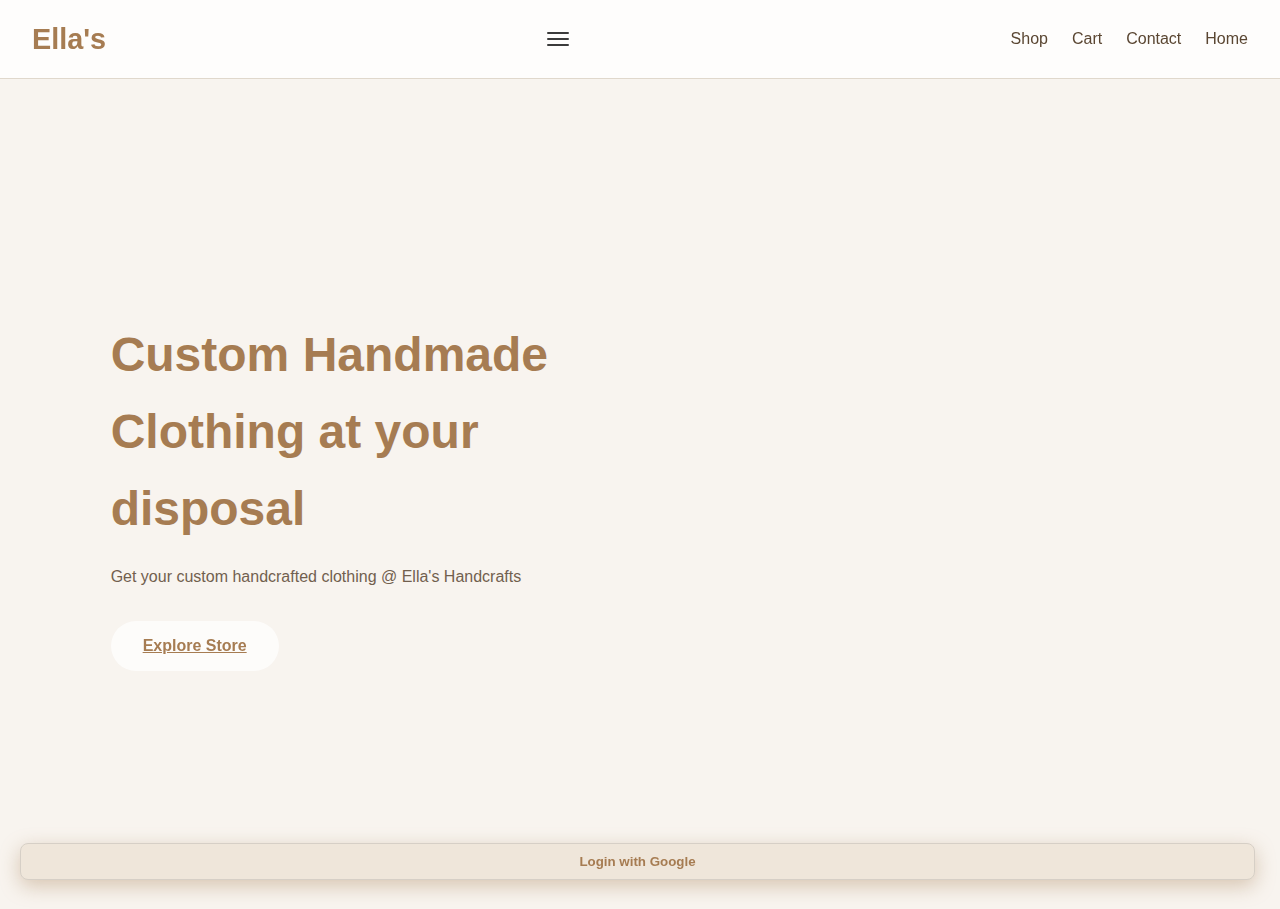
<file: index.html>
<!DOCTYPE html>
<html lang="en">
<head>
<meta charset="UTF-8">
<title>Ella's | Home</title>
<link rel="stylesheet" href="style.css">
<meta name="viewport" content="width=device-width, initial-scale=1.0">
</head>
<body>

<header class="navbar">
  <div class="logo">Ella's</div>
  
  <div class="hamburger" id="hamburger">
    <span></span><span></span><span></span>
  </div>
  <ul class="menu-links" id="menuLinks">
    <li><a href="shop.html">Shop</a></li>
    <li><a href="cart.html">Cart</a></li>
    <li><a href="contact.html">Contact</a></li>
    <li><a href="index.html">Home</a></li>
  </ul>
</header>

<main class="landing-wrapper">
  <section class="intro-section">
    <div class="intro-text">
      <h1>Custom Handmade Clothing at your disposal</h1>
      <p>Get your custom handcrafted clothing @ Ella's Handcrafts </p>
      <a href="shop.html" class="primary-cta">Explore Store</a>
    </div>
    <div class="intro-visual">
    </div>
  </section>
</main>

<button id="authFloatingBtn">Login with Google</button>

<script>
const authBtn = document.getElementById("authFloatingBtn");
const API_BASE = "https://novastore-production.up.railway.app";

// Check login status
async function checkAuth() {
  try {
    const res = await fetch(`${API_BASE}/api/auth/status`, { credentials: "include" });
    const data = await res.json();

    if (data.loggedIn) {
      authBtn.textContent = "Logout";
      authBtn.onclick = () => window.location.href = `${API_BASE}/logout`;
    } else {
      authBtn.textContent = "Login with Google";
      authBtn.onclick = () => window.location.href = `${API_BASE}/auth/google`;
    }
  } catch (err) {
    console.error("Auth check failed:", err);
  }
}

checkAuth();

// Hamburger toggle
document.getElementById("hamburger").addEventListener("click", () => {
  document.getElementById("menuLinks").classList.toggle("show");
});

// Search functionality
document.getElementById("searchInput").addEventListener("keypress", (e) => {
  if (e.key === "Enter") {
    const query = e.target.value.toLowerCase();
    window.location.href = `shop.html?search=${encodeURIComponent(query)}`;
  }
});
</script>
</body>
</html>
</file>
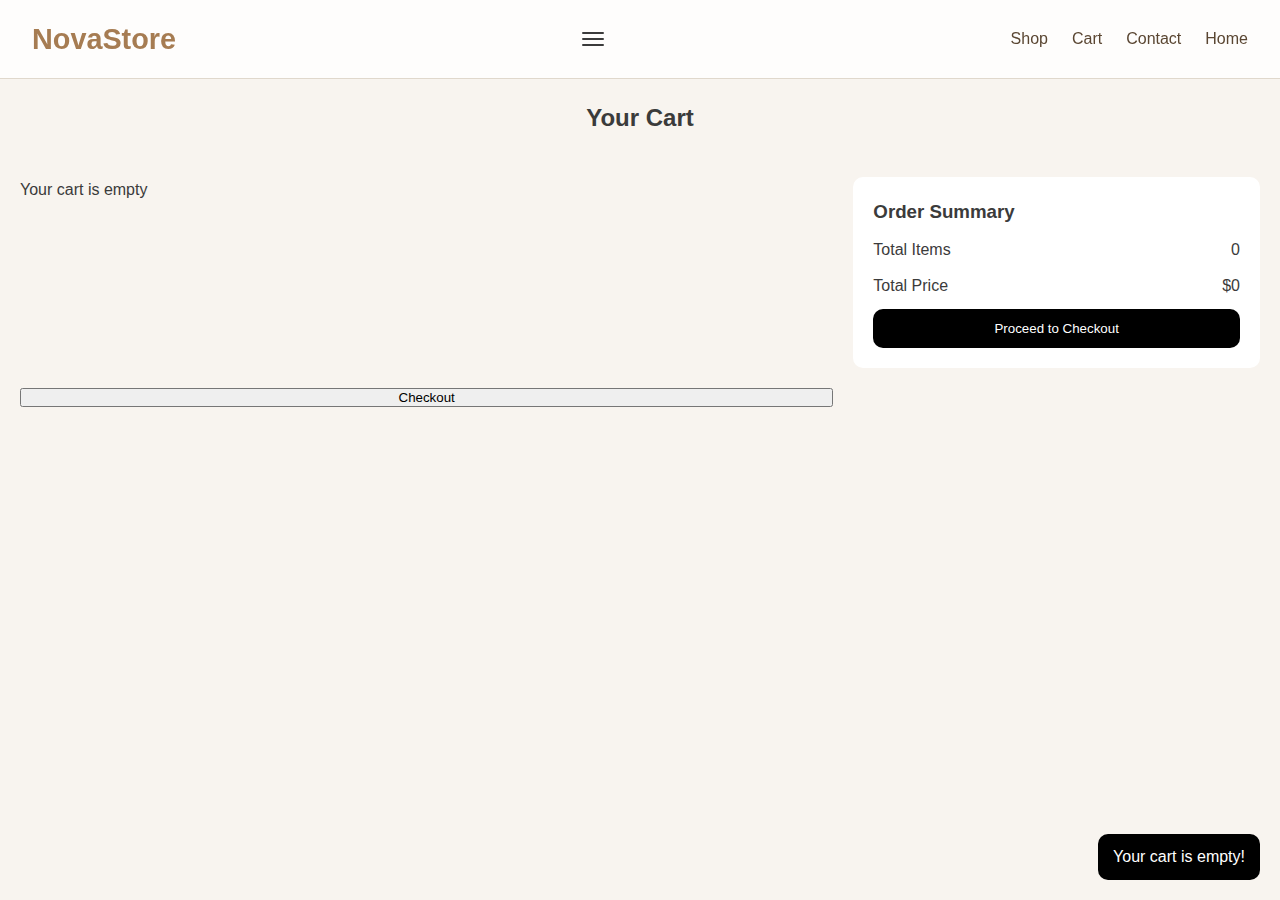
<file: cart.html>
<!DOCTYPE html>
  <html lang="en">
  <head>
    <meta charset="UTF-8">
    <meta name="viewport" content="width=device-width, initial-scale=1.0">
    <link rel="stylesheet" href="style.css">
    <title>Document</title>
  </head>
  <body>

   <header class="navbar">
  <div class="logo">NovaStore</div>

 


  <!-- Hamburger -->
  <div class="hamburger" id="hamburger">
    <span></span>
    <span></span>
    <span></span>
  </div>

  <!-- Menu links -->
  <ul class="menu-links" id="menuLinks">
    <li><a href="shop.html">Shop</a></li>
    <li><a href="cart.html">Cart</a></li>
    <li><a href="contact.html">Contact</a></li>
    <li><a href="index.html">Home</a></li>
  </ul>
</header>

  <h2 class="cart-title">Your Cart</h2>

<div class="cart-layout">

  <!-- CART ITEMS -->
  <div id="cart-container"></div>

  <!-- Existing cart summary -->
<div id="cart-summary">
  <h3>Order Summary</h3>

  <div class="summary-row">
    <span>Total Items</span>
    <span id="item-count">0</span>
  </div>

  <div class="summary-row total">
    <span>Total Price</span>
    <span id="total-price">$0</span>
  </div>
  <button class="checkout-btn" id="open-checkout">Proceed to Checkout</button>

<!-- Notification popup -->
<div id="cart-notification"></div>

</div>

<!-- Checkout Button -->
<button id="open-checkout">Checkout</button>

<!-- Checkout Modal -->
<div id="checkout-overlay">
  <div class="checkout-popup">
    <span class="close-popup" id="close-checkout">&times;</span>
    <h2>Checkout</h2>

    <div id="checkout-summary">
      <p>Total Items: <span id="popup-item-count">0</span></p>
      <p>Total Price: <span id="popup-total-price">$0</span></p>
    </div>

    <div class="payment-methods">
      <h3>Select Payment Method</h3>
      <label class="payment-card">
        <input type="radio" name="payment" value="card" checked>
        Credit/Debit Card
      </label>
      <label class="payment-card">
        <input type="radio" name="payment" value="paypal">
        PayPal
      </label>
      <label class="payment-card">
        <input type="radio" name="payment" value="cash">
        Cash on Delivery
      </label>
    </div>

    <button id="pay-btn">Pay Now</button>
  </div>
</div>

<style>
/* ---------- Overlay ---------- */
#checkout-overlay {
  position: fixed; top:0; left:0; width:100%; height:100%;
  background: rgba(0,0,0,0.6);
  display:flex; justify-content:center; align-items:center;
  opacity:0; pointer-events:none; transition: opacity 0.3s ease; z-index:1000;
}
#checkout-overlay.show { opacity:1; pointer-events:auto; }

/* ---------- Popup ---------- */
.checkout-popup {
  background: rgba(255, 255, 255, 0.15); /* semi-transparent white */
  backdrop-filter: blur(10px);          /* blur effect behind popup */
  -webkit-backdrop-filter: blur(10px);  /* Safari support */
  border-radius: 20px;
  border: 1px solid rgba(255,255,255,0.3); /* subtle border */
  padding: 30px;
  width: 90%;
  max-width: 400px;
  box-shadow: 0 15px 40px rgba(0,0,0,0.25);
  transform: translateY(-50px) scale(0.95);
  transition: transform 0.4s ease, opacity 0.4s ease;
  opacity: 0;
  position: relative;
  font-family: 'Arial', sans-serif;
  color: #000;
}

#checkout-overlay.show .checkout-popup { transform:translateY(0) scale(1); opacity:1; }

/* ---------- Close Button ---------- */
.close-popup { position:absolute; top:15px; right:20px; font-size:24px; font-weight:bold; color:#000; cursor:pointer; transition: transform 0.2s, color 0.2s; }
.close-popup:hover { color:#ff3b3b; transform:rotate(90deg); }

/* ---------- Headings ---------- */
.checkout-popup h2 { text-align:center; font-size:24px; margin-bottom:20px; color:#000; }
.checkout-popup h3 { font-size:18px; margin:15px 0 10px 0; color:#000; }

/* ---------- Summary ---------- */
#checkout-summary { background:#f5f5f5; border-radius:15px; padding:15px; margin-bottom:20px; box-shadow: inset 0 2px 5px rgba(0,0,0,0.05); animation: fadeIn 0.5s ease forwards; }
#checkout-summary p { font-size:16px; margin:8px 0; color:#333; }

/* ---------- Payment Methods ---------- */
.payment-card {
  display:flex; align-items:center; gap:10px; padding:12px 18px; border:1px solid #ddd;
  border-radius:15px; margin-bottom:10px; cursor:pointer; transition: all 0.3s ease;
  background:#fafafa; transform:scale(0.95); opacity:0; animation: fadeSlide 0.4s forwards;
}
.payment-card:nth-child(1){ animation-delay:0.1s; }
.payment-card:nth-child(2){ animation-delay:0.2s; }
.payment-card:nth-child(3){ animation-delay:0.3s; }
.payment-card:hover { background:#f0f0f0; border-color:#000; transform:scale(1.02); }
.payment-card input[type="radio"]{ accent-color:#000; transform:scale(1.2); }

/* ---------- Pay Button ---------- */
#pay-btn{ width:100%; padding:12px; background:#000; color:#fff; border:none; border-radius:15px; font-size:16px; cursor:pointer; margin-top:15px; transition: background 0.3s, transform 0.2s; }
#pay-btn:hover{ background:#333; transform:translateY(-3px) scale(1.02); }

/* ---------- Animations ---------- */
@keyframes fadeSlide { 0%{ opacity:0; transform:translateX(-20px) scale(0.95); } 100%{ opacity:1; transform:translateX(0) scale(1); } }
@keyframes fadeIn { 0%{ opacity:0; transform:translateY(-10px); } 100%{ opacity:1; transform:translateY(0); } }

/* ---------- Mobile ---------- */
@media (max-width:480px){ .checkout-popup{ padding:20px; } #checkout-summary p, .payment-card{ font-size:14px; } #pay-btn{ font-size:14px; } }
</style>

<script>
document.getElementById("open-checkout").onclick = function() {
  document.getElementById("checkout-overlay").classList.add("show");
};
document.getElementById("close-checkout").onclick = function() {
  document.getElementById("checkout-overlay").classList.remove("show");
};
document.getElementById("checkout-overlay").onclick = function(e) {
  if(e.target === this) this.classList.remove("show");
};
</script>



<script>
// Notification function
function showNotification(message) {
  const notification = document.getElementById('cart-notification');
  notification.textContent = message;
  notification.classList.add('show');

  setTimeout(() => {
    notification.classList.remove('show');
  }, 2000);
}

// Cart container elements
const cartContainer = document.getElementById('cart-container');
const totalPriceEl = document.getElementById('total-price');
const itemCountEl = document.getElementById('item-count');

let cart = JSON.parse(localStorage.getItem('cart')) || [];

// Render cart items
function renderCart() {
  cartContainer.innerHTML = "";
  let total = 0;

  if (cart.length === 0) {
    cartContainer.innerHTML = "<p>Your cart is empty</p>";
    totalPriceEl.textContent = "$0";
    itemCountEl.textContent = "0";

    // Animated notification
    showNotification("Your cart is empty!");
    return;
  }

  cart.forEach((item, index) => {
    total += Number(item.price);

    cartContainer.innerHTML += `
      <div class="cart-card">
        <div class="cart-item-info">
          <img src="${item.img}" alt="${item.name}" class="cart-item-img">
          <div>
            <h3>${item.name}</h3>
            <p>$${item.price}</p>
          </div>
        </div>
        <button class="remove-btn" onclick="removeItem(${index})">Remove</button>
      </div>
    `;
  });

  totalPriceEl.textContent = "$" + total;
  itemCountEl.textContent = cart.length;
}

// Remove item function
function removeItem(index) {
  const removedItem = cart[index].name; // get name for notification
  cart.splice(index, 1);
  localStorage.setItem('cart', JSON.stringify(cart));
  renderCart();
  
  // Show animated notification for removed item
  showNotification(removedItem + " removed from cart");
}

// Add to cart function (from shop page)
function addToCart(button) {
  const card = button.closest('.product-card');
  const name = card.dataset.name;
  const price = card.dataset.price;
  const img = card.dataset.img;

  cart.push({ name, price, img });
  localStorage.setItem('cart', JSON.stringify(cart));

  renderCart(); // update cart

  // Animated notification for added item
  showNotification(name + " added to cart!");
}

// Initial render
renderCart();
</script>


<script>
const openCheckout = document.getElementById('open-checkout');
const closeCheckout = document.getElementById('close-checkout');
const overlay = document.getElementById('checkout-overlay');

// Elements inside popup
const popupItemCount = document.getElementById('popup-item-count');
const popupTotalPrice = document.getElementById('popup-total-price');
const payBtn = document.getElementById('pay-btn');

// Open popup
openCheckout.addEventListener('click', () => {
  if(cart.length === 0) {
    alert("Your cart is empty!");
    return;
  }

  // Populate popup totals
  let total = 0;
  cart.forEach(item => total += Number(item.price));

  popupItemCount.textContent = cart.length;
  popupTotalPrice.textContent = "$" + total;

  overlay.style.display = "flex"; // show popup
});

// Close popup
closeCheckout.addEventListener('click', () => {
  overlay.style.display = "none";
});

// Cashout process simulation
payBtn.addEventListener('click', () => {
  let total = 0;
  cart.forEach(item => total += Number(item.price));

  const paymentMethod = document.querySelector('input[name="payment"]:checked').value;

  alert(`You chose ${paymentMethod} and will pay $${total}.`);

  // Optional: clear cart after payment
  localStorage.removeItem('cart');
  overlay.style.display = "none";
  location.reload(); // refresh page to update cart
});
</script>

<script>
  const hamburger = document.getElementById("hamburger");
  const menuLinks = document.getElementById("menuLinks");

  hamburger.addEventListener("click", () => {
    menuLinks.classList.toggle("show");
  });
</script>
  </body>
  </html>
</file>
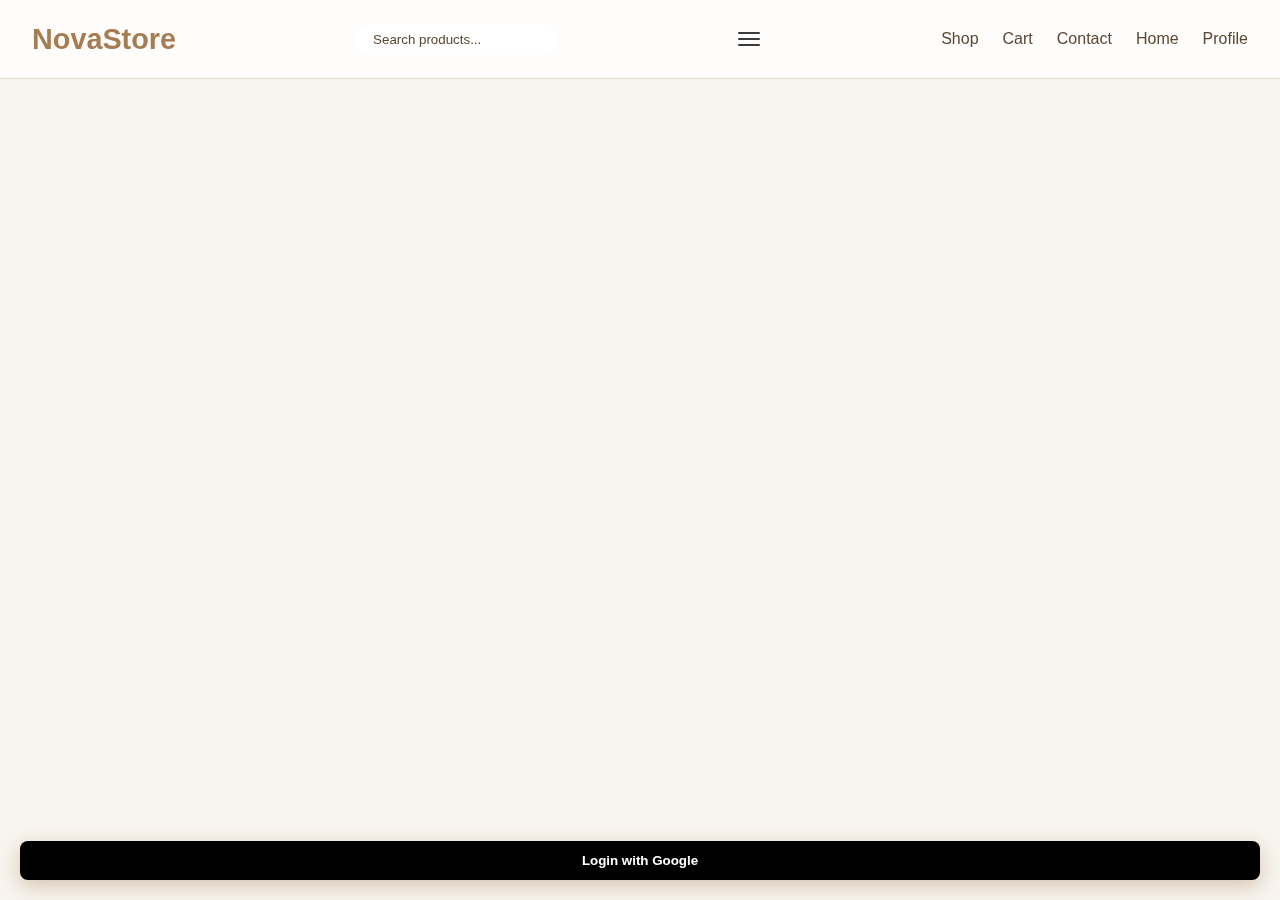
<file: shop.html>
<!DOCTYPE html>
<html lang="en">
<head>
<meta charset="UTF-8">
<title>Shop | NovaStore</title>
<link rel="stylesheet" href="style.css">
<meta name="viewport" content="width=device-width, initial-scale=1.0">
<style>
  /* Floating login/logout button */
  #authFloatingBtn {
    position: fixed;
    bottom: 20px;
    right: 20px;
    background: #000;
    color: #fff;
    border: none;
    padding: 12px 18px;
    border-radius: 8px;
    cursor: pointer;
    z-index: 999;
  }
  #cart-notification {
    position: fixed;
    bottom: 80px;
    right: 20px;
    background: #333;
    color: #fff;
    padding: 10px 15px;
    border-radius: 8px;
    opacity: 0;
    transition: opacity 0.3s;
    z-index: 999;
  }
  #cart-notification.show { opacity: 1; }
  .shop-container {
    display: grid;
    grid-template-columns: repeat(auto-fill, minmax(150px, 1fr));
    gap: 20px;
    padding: 20px;
  }
  .product-card {
    border: 1px solid #ccc;
    padding: 10px;
    text-align: center;
    border-radius: 8px;
    display: flex;
    flex-direction: column;
    justify-content: space-between;
  }
  .product-card img {
    width: 100%;
    height: 150px;
    object-fit: cover;
    border-radius: 5px;
    margin-bottom: 10px;
  }
  .add-to-cart-btn {
    margin-top: 10px;
    padding: 6px 10px;
    cursor: pointer;
    background: #28a745;
    color: #fff;
    border: none;
    border-radius: 5px;
  }
</style>
</head>
<body>

<header class="navbar">
  <div class="logo">NovaStore</div>
  <div class="search-box">
    <input type="text" id="searchInput" placeholder="Search products..." />
  </div>
  <div class="hamburger" id="hamburger">
    <span></span><span></span><span></span>
  </div>
  <ul class="menu-links" id="menuLinks">
    <li><a href="shop.html">Shop</a></li>
    <li><a href="cart.html">Cart</a></li>
    <li><a href="contact.html">Contact</a></li>
    <li><a href="index.html">Home</a></li>
    <li><a href="profile.html">Profile</a></li>
  </ul>
</header>

<section class="shop-container" id="productContainer"></section>
<div id="cart-notification">Item added to cart!</div>
<button id="authFloatingBtn">Login with Google</button>

<script>
const authBtn = document.getElementById("authFloatingBtn");
const API_BASE = "https://novastore-production.up.railway.app";

// Check login status
fetch(`${API_BASE}/api/auth/status`, { credentials: "include" })
  .then(res => res.json())
  .then(data => {
    if (data.loggedIn) {
      authBtn.textContent = "Logout";
      authBtn.onclick = () => window.location.href = `${API_BASE}/logout`;
    } else {
      authBtn.textContent = "Login with Google";
      authBtn.onclick = () => window.location.href = `${API_BASE}/auth/google`;
    }
  });

// Load products
const productContainer = document.getElementById("productContainer");
fetch(`${API_BASE}/api/products`)
  .then(res => res.json())
  .then(products => {
    productContainer.innerHTML = products.map(p => `
      <div class="product-card" data-name="${p.name}" data-price="${p.price}" data-img="${p.img}">
        <img src="${p.img}" class="product-img">
        <h3>${p.name}</h3>
        <p>$${p.price}</p>
        <button class="add-to-cart-btn">Add to Cart</button>
      </div>
    `).join("");

    document.querySelectorAll(".add-to-cart-btn").forEach(btn => {
      btn.addEventListener("click", () => {
        const card = btn.closest(".product-card");
        const cart = JSON.parse(localStorage.getItem("cart")) || [];
        cart.push({ name: card.dataset.name, price: card.dataset.price, img: card.dataset.img });
        localStorage.setItem("cart", JSON.stringify(cart));
        const notification = document.getElementById("cart-notification");
        notification.textContent = `${card.dataset.name} added to cart!`;
        notification.classList.add("show");
        setTimeout(() => notification.classList.remove("show"), 2000);
      });
    });
  });

// Search functionality
document.getElementById("searchInput").addEventListener("input", () => {
  const query = document.getElementById("searchInput").value.toLowerCase();
  document.querySelectorAll(".product-card").forEach(card => {
    card.style.display = card.dataset.name.toLowerCase().includes(query) ? "block" : "none";
  });
});

// Hamburger toggle
document.getElementById("hamburger").addEventListener("click", () => {
  document.getElementById("menuLinks").classList.toggle("show");
});
</script>
</body>
</html>
</file>
<file: style.css>
/* =========================
   Reset & Base
========================= */
* {
  margin: 0;
  padding: 0;
  box-sizing: border-box;
  font-family: 'Inter', 'Segoe UI', Tahoma, Geneva, Verdana, sans-serif;
}

body {
  background: #f8f4ef; /* light beige background */
  color: #3b3b3b;
  line-height: 1.6;
  overflow-x: hidden;
}

/* =========================
   Navbar
========================= */
.navbar {
  display: flex;
  justify-content: space-between;
  align-items: center;
  padding: 1rem 2rem;
  background: rgba(255, 255, 255, 0.8);
  backdrop-filter: blur(10px);
  border-bottom: 1px solid #e0d8cc;
  position: sticky;
  top: 0;
  z-index: 100;
  transition: 0.3s;
}

.navbar .logo {
  font-size: 1.8rem;
  font-weight: bold;
  color: #a67c52; /* warm beige tone */
}

.menu-links {
  display: flex;
  list-style: none;
  gap: 1.5rem;
}

.menu-links li a {
  font-weight: 500;
  color: #5a4632;
  text-decoration: none;
  position: relative;
  transition: 0.3s;
}

.menu-links li a::after {
  content: '';
  position: absolute;
  width: 0%;
  height: 2px;
  background: #a67c52;
  left: 0;
  bottom: -3px;
  transition: 0.3s ease;
}

.menu-links li a:hover::after {
  width: 100%;
}

/* Hamburger */
.hamburger {
  display: none;
  flex-direction: column;
  gap: 5px;
  cursor: pointer;
}

.hamburger span {
  height: 3px;
  width: 25px;
  background-color: #5a4632;
  border-radius: 2px;
}

/* =========================
   Floating Auth Button
========================= */
#authFloatingBtn {
  position: fixed;
  bottom: 25px;
  right: 25px;
  padding: 0.8rem 1.8rem;
  background: rgba(255, 255, 255, 0.7);
  backdrop-filter: blur(10px);
  color: #a67c52;
  font-weight: bold;
  border-radius: 50px;
  box-shadow: 0 6px 20px rgba(166, 124, 82, 0.4);
  transition: transform 0.2s ease, box-shadow 0.2s ease;
  z-index: 1000;
}

#authFloatingBtn:hover {
  transform: translateY(-3px);
  box-shadow: 0 10px 25px rgba(166, 124, 82, 0.5);
}

/* =========================
   Landing Page
========================= */
.landing-wrapper {
  display: flex;
  justify-content: center;
  align-items: center;
  min-height: calc(100vh - 70px);
  padding: 3rem 1rem;
}

.intro-section {
  display: flex;
  flex-wrap: wrap;
  gap: 2rem;
  max-width: 1200px;
  align-items: center;
}

.intro-text {
  flex: 1 1 350px;
}

.intro-text h1 {
  font-size: 3rem;
  margin-bottom: 1rem;
  color: #a67c52;
}

.intro-text p {
  margin-bottom: 2rem;
  color: #5a4632;
  opacity: 0.85;
}

.primary-cta {
  display: inline-block;
  background: rgba(255, 255, 255, 0.7);
  color: #a67c52;
  padding: 0.75rem 2rem;
  border-radius: 50px;
  font-weight: bold;
  backdrop-filter: blur(8px);
  transition: 0.3s;
}

.primary-cta:hover {
  transform: translateY(-3px);
  box-shadow: 0 8px 25px rgba(166, 124, 82, 0.4);
}

.intro-visual {
  flex: 1 1 350px;
  text-align: center;
}

.intro-visual img {
  max-width: 100%;
  border-radius: 25px;
  animation: float 4s ease-in-out infinite;
}

/* Animations */
@keyframes float {
  0%,100%{transform:translateY(0)}
  50%{transform:translateY(-15px)}
}

/* =========================
   Responsive
========================= */
@media (max-width:900px){
  .intro-section {flex-direction: column; text-align: center;}
  .menu-links{display:none; flex-direction:column; background:rgba(255,255,255,0.8); position:absolute; top:70px; right:0; width:220px; padding:1rem;}
  .menu-links.show{display:flex;}
  .hamburger{display:flex;}
}


.shop-container {
  padding: 24px;
  display: grid;
  grid-template-columns: repeat(auto-fill, minmax(220px, 1fr));
  gap: 20px;
}

/* =========================
   PRODUCT CARD
========================= */
.product-card {
  background: #fff;
  border: 1px solid #e1d9cf;
  border-radius: 10px;
  padding: 14px;
  display: flex;
  flex-direction: column;
  height: 100%;
}

/* image container */
.product-card img {
  width: 100%;
  height: 180px;
  object-fit: cover;
  border-radius: 8px;
  margin-bottom: 12px;
}

/* title */
.product-card h3 {
  font-size: 1rem;
  margin-bottom: 6px;
}

/* price */
.product-card p {
  font-weight: 600;
  margin-bottom: 12px;
}

/* push button to bottom */
.product-card button {
  margin-top: auto;
}

/* =========================
   BUTTONS
========================= */
.add-to-cart-btn {
  background: #d8c6b2;
  border: none;
  padding: 10px;
  border-radius: 8px;
  font-weight: 600;
  cursor: pointer;
  transition: background 0.2s ease;
}

.add-to-cart-btn:hover {
  background: #cbb49c;
}

/* =========================
   CART NOTIFICATION
========================= */
#cart-notification {
  position: fixed;
  bottom: 20px;
  right: 20px;
  background: #3b3b3b;
  color: #fff;
  padding: 10px 14px;
  border-radius: 8px;
  opacity: 0;
  pointer-events: none;
  transition: opacity 0.3s ease;
}

#cart-notification.show {
  opacity: 1;
}

/* =========================
   AUTH BUTTON
========================= */
#authFloatingBtn {
  position: fixed;
  bottom: 20px;
  left: 20px;
  background: #efe6da;
  border: 1px solid #d6cfc6;
  padding: 10px 14px;
  border-radius: 8px;
  cursor: pointer;
}

/* =========================
   MOBILE
========================= */
.hamburger {
  display: none;
}

@media (max-width: 600px) {
  .shop-container {
    grid-template-columns: repeat(2, 1fr);
    gap: 14px;
  }

  .product-card img {
    height: 150px;
  }
}


  .menu-links.show {
    display: flex;
  }

  .hamburger {
    display: flex;
    flex-direction: column;
    gap: 4px;
    cursor: pointer;
  }

  .hamburger span {
    width: 22px;
    height: 2px;
    background: #3b3b3b;
  }


.search-box input {
  padding: 0.5rem 1rem;
  border-radius: 50px;
  border: none;
  background: rgba(255,255,255,0.6);
  backdrop-filter: blur(8px);
  width: 200px;
  transition: width 0.3s ease;
  color: #5a4632;
}

.search-box input::placeholder {
  color: #5a4632;
}

.search-box input:focus {
  outline: none;
  width: 300px;
  background: rgba(255,255,255,0.8);
}

/* =========================
   Mobile Responsive
========================= */
@media (max-width:900px){
  .shop-container {grid-template-columns: repeat(auto-fit,minmax(160px,1fr));}
  
  .menu-links{
    display:none; 
    flex-direction:column; 
    background:rgba(255,255,255,0.8); 
    position:absolute; 
    top:70px; 
    right:0; 
    width:220px; 
    padding:1rem;
    border-radius: 15px;
  }
  .menu-links.show{display:flex;}
  .hamburger{display:flex;}
  
  .search-box input {
    width: 140px;
  }
  .search-box input:focus {
    width: 200px;
  }
}

/* =========================
   Profile Page
========================= */
.profile-container {
  max-width: 700px;
  margin: 3rem auto;
  padding: 2rem;
  background: rgba(255,255,255,0.3);
  backdrop-filter: blur(15px);
  border-radius: 25px;
  border: 1px solid rgba(255,255,255,0.2);
  text-align: center;
  box-shadow: 0 8px 25px rgba(166,124,82,0.2);
  transition: transform 0.3s ease, box-shadow 0.3s ease;
}

.profile-container:hover {
  transform: translateY(-4px);
  box-shadow: 0 12px 30px rgba(166,124,82,0.3);
}

.profile-container h1 {
  color: #a67c52;
  font-size: 2rem;
  margin-bottom: 1rem;
}

.profile-pic {
  width: 150px;
  height: 150px;
  border-radius: 50%;
  object-fit: cover;
  margin-bottom: 1rem;
  border: 4px solid rgba(255,255,255,0.3);
  box-shadow: 0 6px 15px rgba(166,124,82,0.2);
  transition: transform 0.3s ease;
}

.profile-pic:hover {
  transform: scale(1.05);
}

#profileName {
  font-size: 1.5rem;
  font-weight: 600;
  color: #5a4632;
  margin-bottom: 0.3rem;
}

#profileEmail {
  font-size: 1rem;
  color: #5a4632;
  margin-bottom: 1rem;
}

.profile-info p {
  font-size: 1rem;
  color: #5a4632;
  margin: 0.4rem 0;
}

.logout-btn {
  margin-top: 1.5rem;
  padding: 0.6rem 2rem;
  font-weight: bold;
  color: #5a4632;
  background: rgba(255,255,255,0.5);
  backdrop-filter: blur(10px);
  border: none;
  border-radius: 50px;
  cursor: pointer;
  box-shadow: 0 6px 20px rgba(166,124,82,0.3);
  transition: transform 0.2s ease, box-shadow 0.2s ease;
}

.logout-btn:hover {
  transform: translateY(-2px);
  box-shadow: 0 10px 25px rgba(166,124,82,0.4);
}

/* Search Box (reuse same as shop/home) */
.search-box input {
  padding: 0.5rem 1rem;
  border-radius: 50px;
  border: none;
  background: rgba(255,255,255,0.6);
  backdrop-filter: blur(8px);
  width: 200px;
  transition: width 0.3s ease;
  color: #5a4632;
}

.search-box input:focus {
  outline: none;
  width: 300px;
  background: rgba(255,255,255,0.8);
}

/* Responsive */
@media (max-width: 900px) {
  .profile-container {
    margin: 2rem 1rem;
    padding: 1.5rem;
  }
  .search-box input {
    width: 140px;
  }
  .search-box input:focus {
    width: 200px;
  }
}


/* CART */
.cart-title {
  text-align: center;
  margin: 20px 0;
}

.cart-layout {
  display: grid;
  grid-template-columns: 2fr 1fr;
  gap: 20px;
  padding: 20px;
}

.cart-card {
  background: white;
  padding: 15px;
  margin-bottom: 10px;
  display: flex;
  justify-content: space-between;
  align-items: center;
  border-radius: 10px;
}

.cart-item-info {
  display: flex;
  gap: 10px;
  align-items: center;
}

.cart-item-img {
  width: 60px;
  border-radius: 10px;
}

.remove-btn {
  background: black;
  color: white;
  border: none;
  padding: 8px 12px;
  cursor: pointer;
  border-radius: 8px;
}

/* SUMMARY */
#cart-summary {
  background: white;
  padding: 20px;
  border-radius: 10px;
}

.summary-row {
  display: flex;
  justify-content: space-between;
  margin: 10px 0;
}

.checkout-btn {
  width: 100%;
  padding: 12px;
  background: black;
  color: white;
  border: none;
  border-radius: 10px;
  cursor: pointer;
}

/* POPUP */
#checkout-overlay {
  position: fixed;
  inset: 0;
  background: rgba(0,0,0,0.5);
  display: none;
  justify-content: center;
  align-items: center;
}

#checkout-overlay.show {
  display: flex;
}

.checkout-popup {
  background: white;
  padding: 25px;
  width: 90%;
  max-width: 400px;
  border-radius: 15px;
  position: relative;
}

.close-popup {
  position: absolute;
  top: 10px;
  right: 15px;
  cursor: pointer;
  font-size: 20px;
}


/* NOTIFICATION */
#cart-notification {
  position: fixed;
  bottom: 20px;
  right: 20px;
  background: black;
  color: white;
  padding: 10px 15px;
  border-radius: 10px;
  opacity: 0;
  transition: opacity 0.3s;
}

#cart-notification.show {
  opacity: 1;
}

/* MOBILE */
@media (max-width: 768px) {
  .cart-layout {
    grid-template-columns: 1fr;
  }

  .menu-links {
    display: none;
    flex-direction: column;
    background: white;
    position: absolute;
    top: 60px;
    right: 20px;
    padding: 10px;
  }

  .menu-links.show {
    display: flex;
  }

  .hamburger {
    display: flex;
  }
}

.contact-container {
  max-width: 700px;
  margin: 3rem auto;
  padding: 2rem;
  background: rgba(255, 255, 255, 0.4);
  backdrop-filter: blur(20px);
  border-radius: 15px;
  box-shadow: 0 8px 25px rgba(166,124,82,0.2);
}

.contact-container h2 {
  font-size: 2rem;
  color: #5a4632;
  text-align: center;
  margin-bottom: 1.5rem;
}

/* ===== Form ===== */
.contact-form {
  display: flex;
  flex-direction: column;
  gap: 1rem;
}

.contact-form input,
.contact-form select,
.contact-form textarea {
  padding: 0.8rem 1rem;
  border-radius: 12px;
  border: none;
  background: rgba(255, 255, 255, 0.3);
  backdrop-filter: blur(10px);
  font-size: 1rem;
  color: #5a4632;
  outline: none;
  transition: background 0.3s, transform 0.2s;
}

.contact-form input:focus,
.contact-form select:focus,
.contact-form textarea:focus {
  background: rgba(255, 255, 255, 0.5);
  transform: scale(1.02);
}

.contact-form textarea {
  min-height: 120px;
  resize: none;
}

/* Submit Button */
.contact-form button {
  padding: 0.9rem;
  border: none;
  border-radius: 50px;
  background: rgba(255, 255, 255, 0.6);
  backdrop-filter: blur(15px);
  color: #5a4632;
  font-weight: bold;
  cursor: pointer;
  transition: background 0.3s, transform 0.2s;
}

.contact-form button:hover {
  background: rgba(255, 255, 255, 0.8);
  transform: scale(1.05);
}

/* Responsive */
@media (max-width: 480px) {
  .contact-container {
    margin: 2rem 1rem;
    padding: 1.5rem;
  }
}


/* --- EMAIL FIELD --- */
.email-field {
  display: flex;
  flex-direction: column;
  margin-bottom: 20px;
}
.email-field label {
  font-size: 13px;
  color: #555;
  margin-bottom: 6px;
}
.email-field input {
  padding: 14px 16px;
  font-size: 15px;
  border-radius: 14px;
  border: 1.5px solid #ddd;
  background: #fafafa;
  outline: none;
  transition: all 0.25s ease;
}
.email-field input:focus {
  border-color: #000;
  background: #fff;
  box-shadow: 0 8px 25px rgba(0,0,0,0.08);
}

/* --- PAYMENT METHODS --- */
.payment-methods {
  margin-top: 10px;
}
.payment-methods h3 {
  margin-bottom: 10px;
}
.payment-card {
  display: flex;
  align-items: center;
  gap: 12px;
  padding: 14px;
  border-radius: 14px;
  background: #f5f5f5;
  margin-bottom: 10px;
  cursor: pointer;
  transition: all 0.2s ease;
}
.payment-card:hover {
  background: #ededed;
}
.payment-card input {
  accent-color: black;
}
.payment-card span {
  display: flex;
  flex-direction: column;
}
.payment-card small {
  font-size: 12px;
  color: #666;
}

/* --- TRANSFER DETAILS --- */
.transfer-details {
  display: none;
  background: #f9f9f9;
  padding: 14px;
  border-radius: 14px;
  margin-top: 10px;
  font-size: 14px;
}
.transfer-details p {
  margin: 5px 0;
}
.transfer-note {
  font-size: 13px;
  color: #555;
  margin-top: 8px;
}
.transfer-confirm {
  display: flex;
  align-items: center;
  gap: 10px;
  margin-top: 10px;
  font-size: 14px;
  cursor: pointer;
}

/* --- PAY BUTTON --- */
.pay-btn {
  width: 100%;
  padding: 14px;
  margin-top: 20px;
  background: black;
  color: white;
  border: none;
  border-radius: 16px;
  font-size: 15px;
  cursor: pointer;
  transition: transform 0.2s ease, opacity 0.2s ease;
}
.pay-btn:hover {
  transform: translateY(-1px);
  opacity: 0.9;
}

/* --- RESPONSIVE --- */
@media (max-width: 768px) {
  .cart-layout {
    flex-direction: column;
    align-items: center;
  }
  .hamburger { display: flex; }
  .menu-links { display: none; flex-direction: column; gap: 12px; }
  .menu-links.show { display: flex; }
}
</file>
